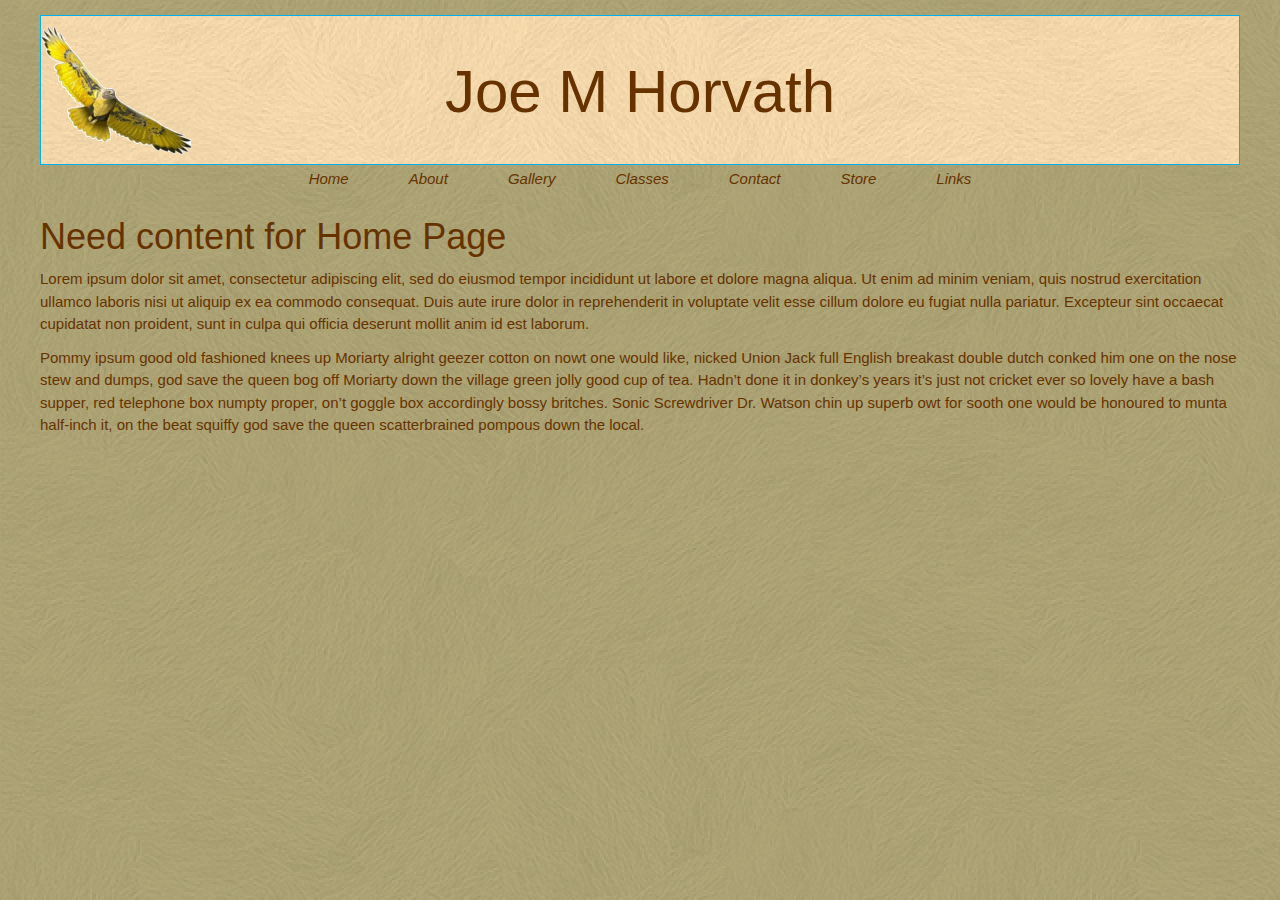
<file: index.html>
<!DOCTYPE html>
<html lang="en">
  <head>
    <meta charset="utf-8">
    <meta http-equiv="X-UA-Compatible" content="IE=edge">
    <meta name="viewport" content="width=device-width, initial-scale=1">
    <meta name="description" content="An Artit's Gallery">
    <title>The Joe M Horvath Gallery</title>
    <link rel="canonical" href="//">
    <link rel="stylesheet" href="/assets/application.css">
    <link rel="stylesheet" href="https://fonts.googleapis.com/css?family=Neuton|Ovo">

  </head>
  <body>
    <header class="page">
      <div class="headerContainer">
  <div class="logoCol">
    <img class="logo" src="/assets/EagleLogo.png" title="Eagle Logo" height="150" width="150">
  </div>
  <div class="nameCol">
    <h1 class="name">
      Joe M Horvath
    </h1>
  </div>
  <div class="navCol">
    <nav>
      <ul>
        
          <li>
            <a href="/" title="Home">
              Home
            </a>
          </li>
        
          <li>
            <a href="/about" title="About">
              About
            </a>
          </li>
        
          <li>
            <a href="/gallery" title="Gallery">
              Gallery
            </a>
          </li>
        
          <li>
            <a href="/classes" title="Classes">
              Classes
            </a>
          </li>
        
          <li>
            <a href="/contact" title="Contact">
              Contact
            </a>
          </li>
        
          <li>
            <a href="/store" title="Store">
              Store
            </a>
          </li>
        
          <li>
            <a href="/links" title="Links">
              Links
            </a>
          </li>
        
      </ul>
    </nav>
  </div>
</div>
    </header>
    <main>
      <h1 id="need-content-for-home-page">Need content for Home Page</h1>

<p>Lorem ipsum dolor sit amet, consectetur adipiscing elit, sed do eiusmod tempor incididunt ut
labore et dolore magna aliqua. Ut enim ad minim veniam, quis nostrud exercitation ullamco laboris
nisi ut aliquip ex ea commodo consequat. Duis aute irure dolor in reprehenderit in voluptate
velit esse cillum dolore eu fugiat nulla pariatur. Excepteur sint occaecat cupidatat non proident,
sunt in culpa qui officia deserunt mollit anim id est laborum.</p>

<p>Pommy ipsum good old fashioned knees up Moriarty alright geezer cotton on nowt one would like, 
nicked Union Jack full English breakast double dutch conked him one on the nose stew and dumps, 
god save the queen bog off Moriarty down the village green jolly good cup of tea. Hadn’t done it in
donkey’s years it’s just not cricket ever so lovely have a bash supper, red telephone box numpty 
proper, on’t goggle box accordingly bossy britches. Sonic Screwdriver Dr. Watson chin up superb 
owt for sooth one would be honoured to munta half-inch it, on the beat squiffy god save the queen 
scatterbrained pompous down the local.</p>


    </main>
    <script
        src="https://code.jquery.com/jquery-3.1.1.min.js"
        integrity="sha256-hVVnYaiADRTO2PzUGmuLJr8BLUSjGIZsDYGmIJLv2b8="
        crossorigin="anonymous"></script>


    <script type="text/javascript" src="/assets/application.js"></script>
  </body>
</html>
</file>
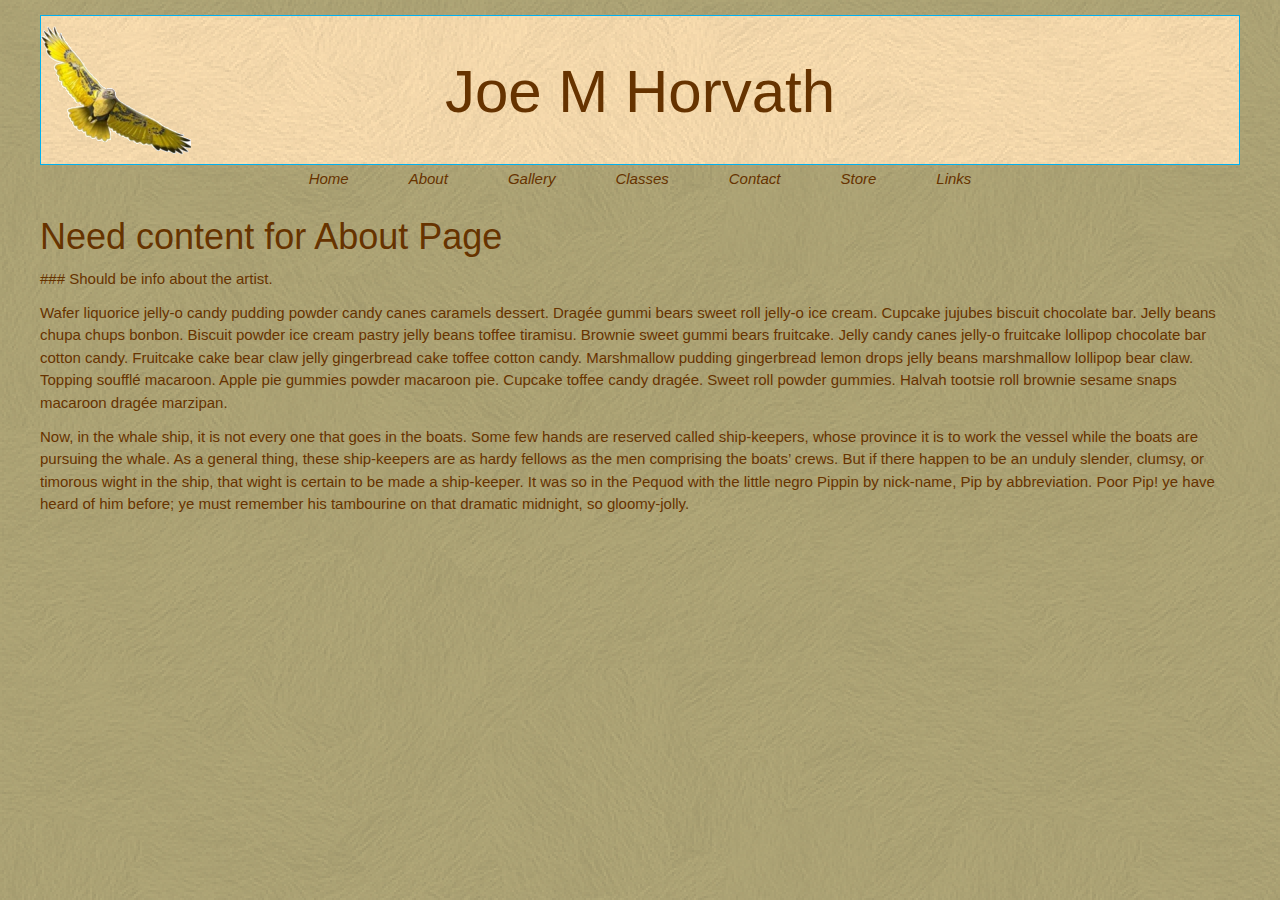
<file: about/index.html>
<!DOCTYPE html>
<html lang="en">
  <head>
    <meta charset="utf-8">
    <meta http-equiv="X-UA-Compatible" content="IE=edge">
    <meta name="viewport" content="width=device-width, initial-scale=1">
    <meta name="description" content="An Artit's Gallery">
    <title>The Joe M Horvath Gallery</title>
    <link rel="canonical" href="//about/">
    <link rel="stylesheet" href="/assets/application.css">
    <link rel="stylesheet" href="https://fonts.googleapis.com/css?family=Neuton|Ovo">

  </head>
  <body>
    <header class="page">
      <div class="headerContainer">
  <div class="logoCol">
    <img class="logo" src="/assets/EagleLogo.png" title="Eagle Logo" height="150" width="150">
  </div>
  <div class="nameCol">
    <h1 class="name">
      Joe M Horvath
    </h1>
  </div>
  <div class="navCol">
    <nav>
      <ul>
        
          <li>
            <a href="/" title="Home">
              Home
            </a>
          </li>
        
          <li>
            <a href="/about" title="About">
              About
            </a>
          </li>
        
          <li>
            <a href="/gallery" title="Gallery">
              Gallery
            </a>
          </li>
        
          <li>
            <a href="/classes" title="Classes">
              Classes
            </a>
          </li>
        
          <li>
            <a href="/contact" title="Contact">
              Contact
            </a>
          </li>
        
          <li>
            <a href="/store" title="Store">
              Store
            </a>
          </li>
        
          <li>
            <a href="/links" title="Links">
              Links
            </a>
          </li>
        
      </ul>
    </nav>
  </div>
</div>
    </header>
    <main>
      <h1 id="need-content-for-about-page">Need content for About Page</h1>
<p>### Should be info about the artist.</p>

<p>Wafer liquorice jelly-o candy pudding powder candy canes caramels dessert. Dragée gummi bears sweet roll jelly-o ice cream. Cupcake jujubes biscuit chocolate bar. Jelly beans chupa chups bonbon. Biscuit powder ice cream pastry jelly beans toffee tiramisu. Brownie sweet gummi bears fruitcake. Jelly candy canes jelly-o fruitcake lollipop chocolate bar cotton candy. Fruitcake cake bear claw jelly gingerbread cake toffee cotton candy. Marshmallow pudding gingerbread lemon drops jelly beans marshmallow lollipop bear claw. Topping soufflé macaroon. Apple pie gummies powder macaroon pie. Cupcake toffee candy dragée. Sweet roll powder gummies. Halvah tootsie roll brownie sesame snaps macaroon dragée marzipan.</p>

<p>Now, in the whale ship, it is not every one that goes in the boats. Some few hands are reserved called ship-keepers, whose province it is to work the vessel while the boats are pursuing the whale. As a general thing, these ship-keepers are as hardy fellows as the men comprising the boats’ crews. But if there happen to be an unduly slender, clumsy, or timorous wight in the ship, that wight is certain to be made a ship-keeper. It was so in the Pequod with the little negro Pippin by nick-name, Pip by abbreviation. Poor Pip! ye have heard of him before; ye must remember his tambourine on that dramatic midnight, so gloomy-jolly.</p>

    </main>
    <script
        src="https://code.jquery.com/jquery-3.1.1.min.js"
        integrity="sha256-hVVnYaiADRTO2PzUGmuLJr8BLUSjGIZsDYGmIJLv2b8="
        crossorigin="anonymous"></script>


    <script type="text/javascript" src="/assets/application.js"></script>
  </body>
</html>
</file>
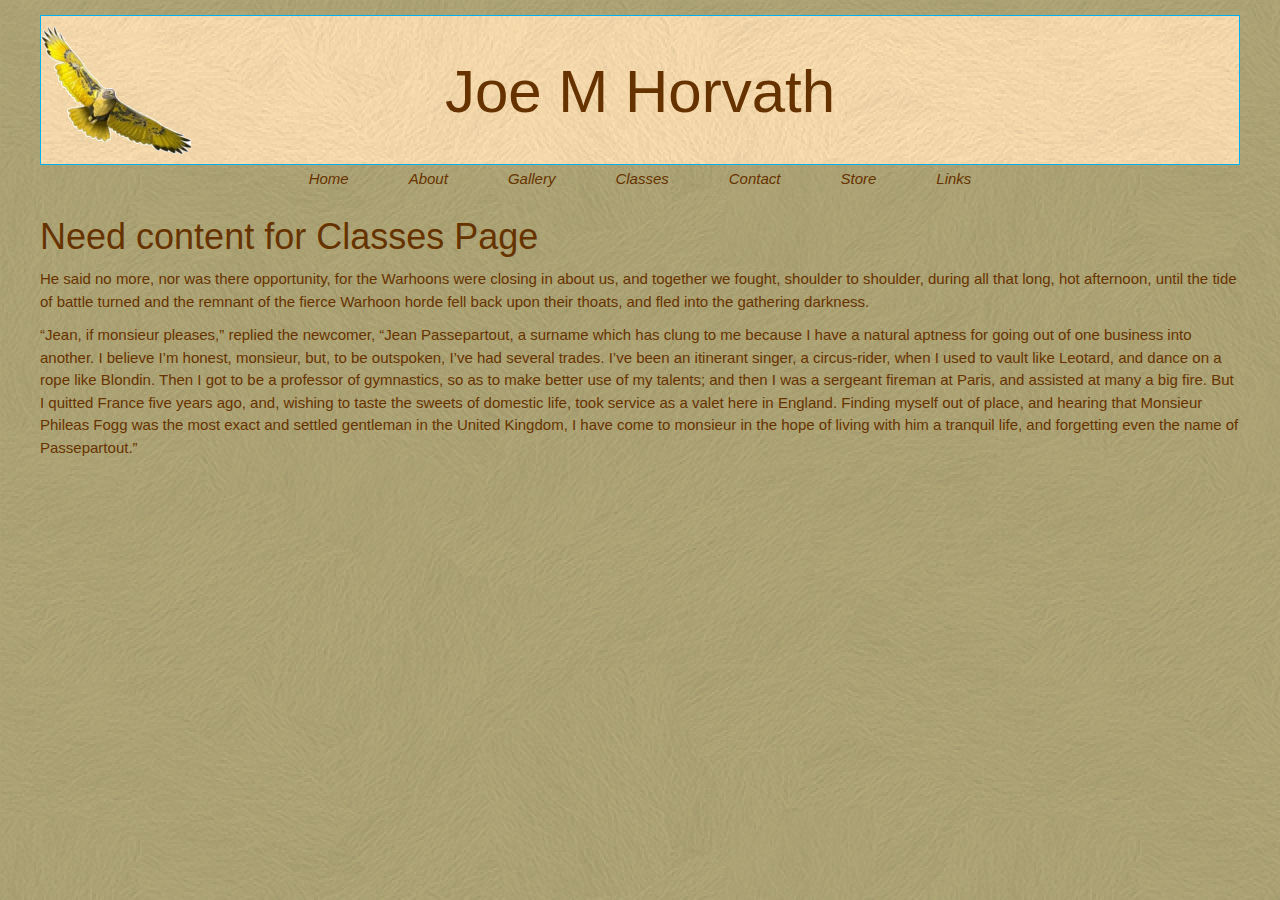
<file: classes/index.html>
<!DOCTYPE html>
<html lang="en">
  <head>
    <meta charset="utf-8">
    <meta http-equiv="X-UA-Compatible" content="IE=edge">
    <meta name="viewport" content="width=device-width, initial-scale=1">
    <meta name="description" content="An Artit's Gallery">
    <title>The Joe M Horvath Gallery</title>
    <link rel="canonical" href="//classes/">
    <link rel="stylesheet" href="/assets/application.css">
    <link rel="stylesheet" href="https://fonts.googleapis.com/css?family=Neuton|Ovo">

  </head>
  <body>
    <header class="page">
      <div class="headerContainer">
  <div class="logoCol">
    <img class="logo" src="/assets/EagleLogo.png" title="Eagle Logo" height="150" width="150">
  </div>
  <div class="nameCol">
    <h1 class="name">
      Joe M Horvath
    </h1>
  </div>
  <div class="navCol">
    <nav>
      <ul>
        
          <li>
            <a href="/" title="Home">
              Home
            </a>
          </li>
        
          <li>
            <a href="/about" title="About">
              About
            </a>
          </li>
        
          <li>
            <a href="/gallery" title="Gallery">
              Gallery
            </a>
          </li>
        
          <li>
            <a href="/classes" title="Classes">
              Classes
            </a>
          </li>
        
          <li>
            <a href="/contact" title="Contact">
              Contact
            </a>
          </li>
        
          <li>
            <a href="/store" title="Store">
              Store
            </a>
          </li>
        
          <li>
            <a href="/links" title="Links">
              Links
            </a>
          </li>
        
      </ul>
    </nav>
  </div>
</div>
    </header>
    <main>
      <h1 id="need-content-for-classes-page">Need content for Classes Page</h1>

<p>He said no more, nor was there opportunity, for the Warhoons were closing in about us, and together we fought, shoulder to shoulder, during all that long, hot afternoon, until the tide of battle turned and the remnant of the fierce Warhoon horde fell back upon their thoats, and fled into the gathering darkness.</p>

<p>“Jean, if monsieur pleases,” replied the newcomer, “Jean Passepartout, a surname which has clung to me because I have a natural aptness for going out of one business into another. I believe I’m honest, monsieur, but, to be outspoken, I’ve had several trades. I’ve been an itinerant singer, a circus-rider, when I used to vault like Leotard, and dance on a rope like Blondin. Then I got to be a professor of gymnastics, so as to make better use of my talents; and then I was a sergeant fireman at Paris, and assisted at many a big fire. But I quitted France five years ago, and, wishing to taste the sweets of domestic life, took service as a valet here in England. Finding myself out of place, and hearing that Monsieur Phileas Fogg was the most exact and settled gentleman in the United Kingdom, I have come to monsieur in the hope of living with him a tranquil life, and forgetting even the name of Passepartout.”</p>

    </main>
    <script
        src="https://code.jquery.com/jquery-3.1.1.min.js"
        integrity="sha256-hVVnYaiADRTO2PzUGmuLJr8BLUSjGIZsDYGmIJLv2b8="
        crossorigin="anonymous"></script>


    <script type="text/javascript" src="/assets/application.js"></script>
  </body>
</html>
</file>
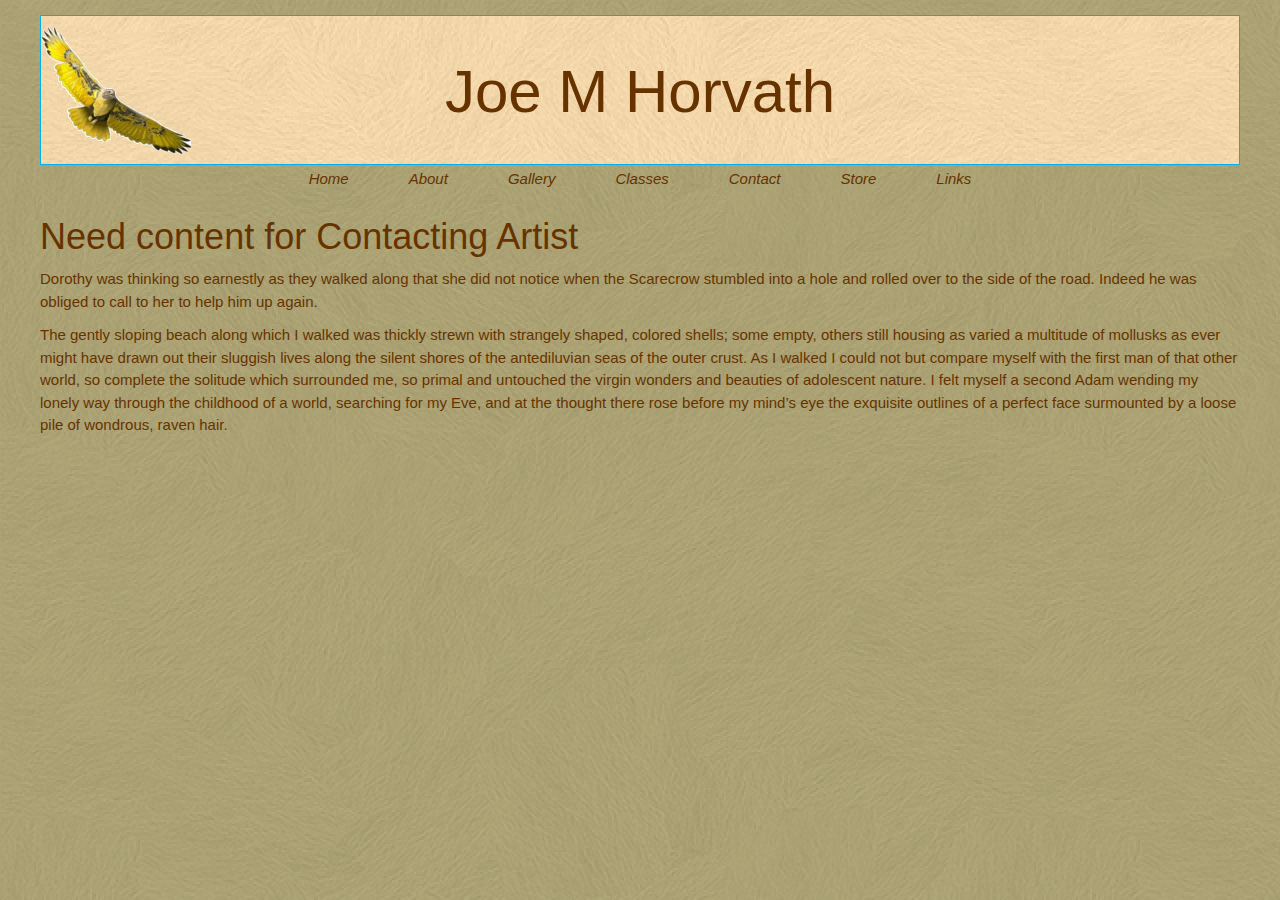
<file: contact/index.html>
<!DOCTYPE html>
<html lang="en">
  <head>
    <meta charset="utf-8">
    <meta http-equiv="X-UA-Compatible" content="IE=edge">
    <meta name="viewport" content="width=device-width, initial-scale=1">
    <meta name="description" content="An Artit's Gallery">
    <title>The Joe M Horvath Gallery</title>
    <link rel="canonical" href="//contact/">
    <link rel="stylesheet" href="/assets/application.css">
    <link rel="stylesheet" href="https://fonts.googleapis.com/css?family=Neuton|Ovo">

  </head>
  <body>
    <header class="page">
      <div class="headerContainer">
  <div class="logoCol">
    <img class="logo" src="/assets/EagleLogo.png" title="Eagle Logo" height="150" width="150">
  </div>
  <div class="nameCol">
    <h1 class="name">
      Joe M Horvath
    </h1>
  </div>
  <div class="navCol">
    <nav>
      <ul>
        
          <li>
            <a href="/" title="Home">
              Home
            </a>
          </li>
        
          <li>
            <a href="/about" title="About">
              About
            </a>
          </li>
        
          <li>
            <a href="/gallery" title="Gallery">
              Gallery
            </a>
          </li>
        
          <li>
            <a href="/classes" title="Classes">
              Classes
            </a>
          </li>
        
          <li>
            <a href="/contact" title="Contact">
              Contact
            </a>
          </li>
        
          <li>
            <a href="/store" title="Store">
              Store
            </a>
          </li>
        
          <li>
            <a href="/links" title="Links">
              Links
            </a>
          </li>
        
      </ul>
    </nav>
  </div>
</div>
    </header>
    <main>
      <h1 id="need-content-for-contacting-artist">Need content for Contacting Artist</h1>

<p>Dorothy was thinking so earnestly as they walked along that she did not notice when the Scarecrow stumbled into a hole and rolled over to the side of the road. Indeed he was obliged to call to her to help him up again.</p>

<p>The gently sloping beach along which I walked was thickly strewn with strangely shaped, colored shells; some empty, others still housing as varied a multitude of mollusks as ever might have drawn out their sluggish lives along the silent shores of the antediluvian seas of the outer crust. As I walked I could not but compare myself with the first man of that other world, so complete the solitude which surrounded me, so primal and untouched the virgin wonders and beauties of adolescent nature. I felt myself a second Adam wending my lonely way through the childhood of a world, searching for my Eve, and at the thought there rose before my mind’s eye the exquisite outlines of a perfect face surmounted by a loose pile of wondrous, raven hair.</p>

    </main>
    <script
        src="https://code.jquery.com/jquery-3.1.1.min.js"
        integrity="sha256-hVVnYaiADRTO2PzUGmuLJr8BLUSjGIZsDYGmIJLv2b8="
        crossorigin="anonymous"></script>


    <script type="text/javascript" src="/assets/application.js"></script>
  </body>
</html>
</file>
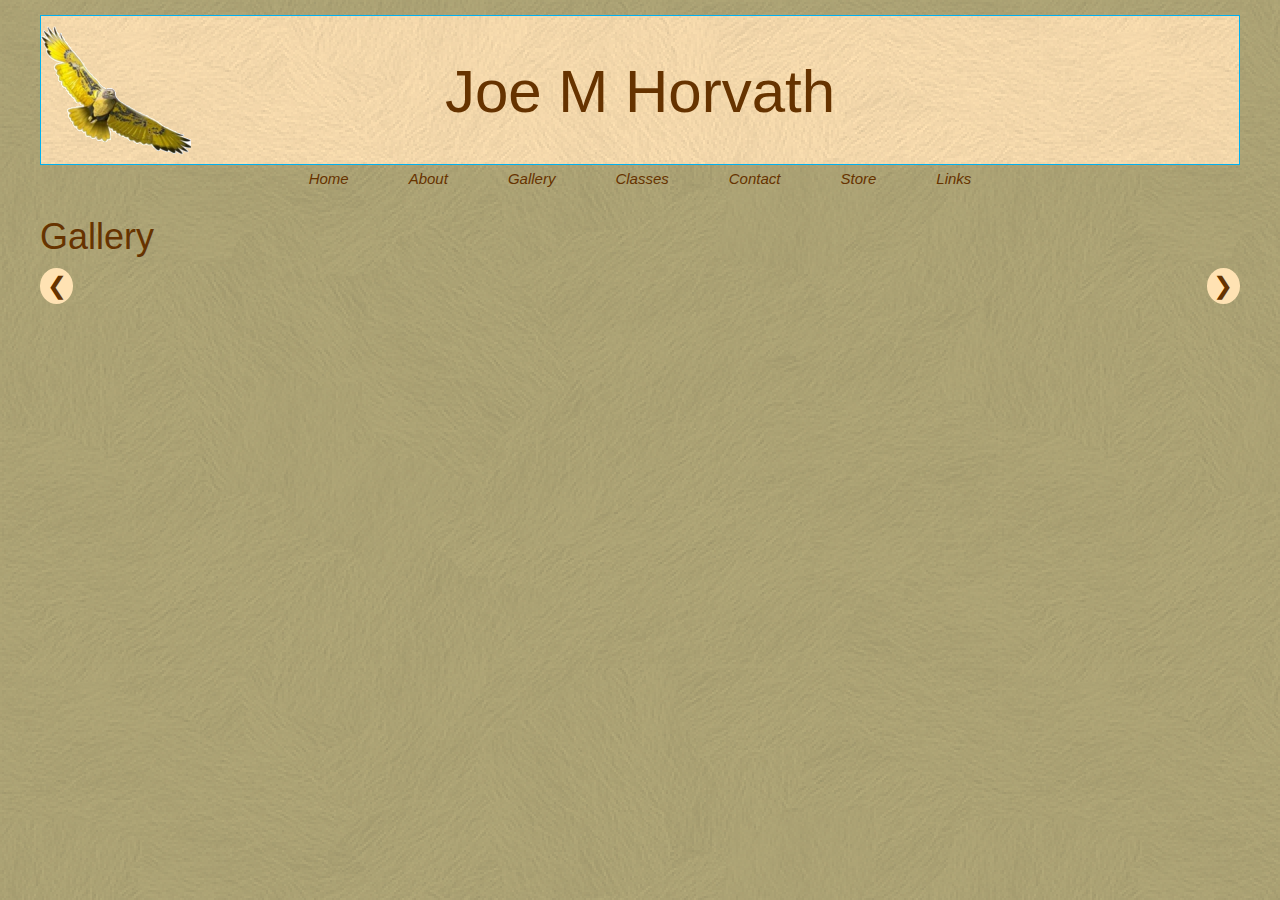
<file: gallery/index.html>
<!DOCTYPE html>
<html lang="en">
  <head>
    <meta charset="utf-8">
    <meta http-equiv="X-UA-Compatible" content="IE=edge">
    <meta name="viewport" content="width=device-width, initial-scale=1">
    <meta name="description" content="An Artit's Gallery">
    <title>The Joe M Horvath Gallery</title>
    <link rel="canonical" href="//gallery/">
    <link rel="stylesheet" href="/assets/application.css">
    <link rel="stylesheet" href="https://fonts.googleapis.com/css?family=Neuton|Ovo">

  </head>
  <body>
    <header class="page">
      <div class="headerContainer">
  <div class="logoCol">
    <img class="logo" src="/assets/EagleLogo.png" title="Eagle Logo" height="150" width="150">
  </div>
  <div class="nameCol">
    <h1 class="name">
      Joe M Horvath
    </h1>
  </div>
  <div class="navCol">
    <nav>
      <ul>
        
          <li>
            <a href="/" title="Home">
              Home
            </a>
          </li>
        
          <li>
            <a href="/about" title="About">
              About
            </a>
          </li>
        
          <li>
            <a href="/gallery" title="Gallery">
              Gallery
            </a>
          </li>
        
          <li>
            <a href="/classes" title="Classes">
              Classes
            </a>
          </li>
        
          <li>
            <a href="/contact" title="Contact">
              Contact
            </a>
          </li>
        
          <li>
            <a href="/store" title="Store">
              Store
            </a>
          </li>
        
          <li>
            <a href="/links" title="Links">
              Links
            </a>
          </li>
        
      </ul>
    </nav>
  </div>
</div>
    </header>
    <main>
      <h1>Gallery</h1>

<div class="slideContainer">
  <div class="sideNav">
    <a onclick="plusDivs(-1)">&nbsp;&#10094;&nbsp;</a>
  </div>

  <div class="w3-content">
    
    <div class="mySlides w3-container" style="display: none;">
      <figure class="slideImage">
        <a href="#BatmanmadnessSlide">
          
          <img width="480" src="/art/quotes-batman.jpg"/>
          
        </a>
        <figcaption class="center">Digital ink and pixels.</figcaption>
      </figure>
      <h3>
        Batman Madness
        <small>Oct 15, 2015</small>
      </h3>

      <p>This is a description.  Batman is the greatest.</p>

    </div>

    <!-- lightbox container hidden with CSS -->
    <a href="#_" class="lightbox" id="BatmanmadnessSlide">
      <img src="/art/quotes-batman.jpg"/>
    </a>
    
    <div class="mySlides w3-container" style="display: none;">
      <figure class="slideImage">
        <a href="#GreenlanternSlide">
          
          <img width="480" src="/art/quotes-greenlantern.jpg"/>
          
        </a>
        <figcaption class="center"></figcaption>
      </figure>
      <h3>
        Green Lantern
        <small></small>
      </h3>

      <p>This is a description.  Green Lantern is pretty cool.</p>

    </div>

    <!-- lightbox container hidden with CSS -->
    <a href="#_" class="lightbox" id="GreenlanternSlide">
      <img src="/art/quotes-greenlantern.jpg"/>
    </a>
    
    <div class="mySlides w3-container" style="display: none;">
      <figure class="slideImage">
        <a href="#IncrediblehulkSlide">
          
          <img width="480" src="/art/quotes-hulk.jpg"/>
          
        </a>
        <figcaption class="center"></figcaption>
      </figure>
      <h3>
        Incredible Hulk
        <small></small>
      </h3>

      <p>This is a description.  Hulk Smash!</p>

    </div>

    <!-- lightbox container hidden with CSS -->
    <a href="#_" class="lightbox" id="IncrediblehulkSlide">
      <img src="/art/quotes-hulk.jpg"/>
    </a>
    
  </div>

  <div class="sideNav">
    <a onclick="plusDivs(1)">&nbsp;&#10095;&nbsp;</a>
  </div>

</div>



    </main>
    <script
        src="https://code.jquery.com/jquery-3.1.1.min.js"
        integrity="sha256-hVVnYaiADRTO2PzUGmuLJr8BLUSjGIZsDYGmIJLv2b8="
        crossorigin="anonymous"></script>


    <script type="text/javascript" src="/assets/application.js"></script>
  </body>
</html>
</file>
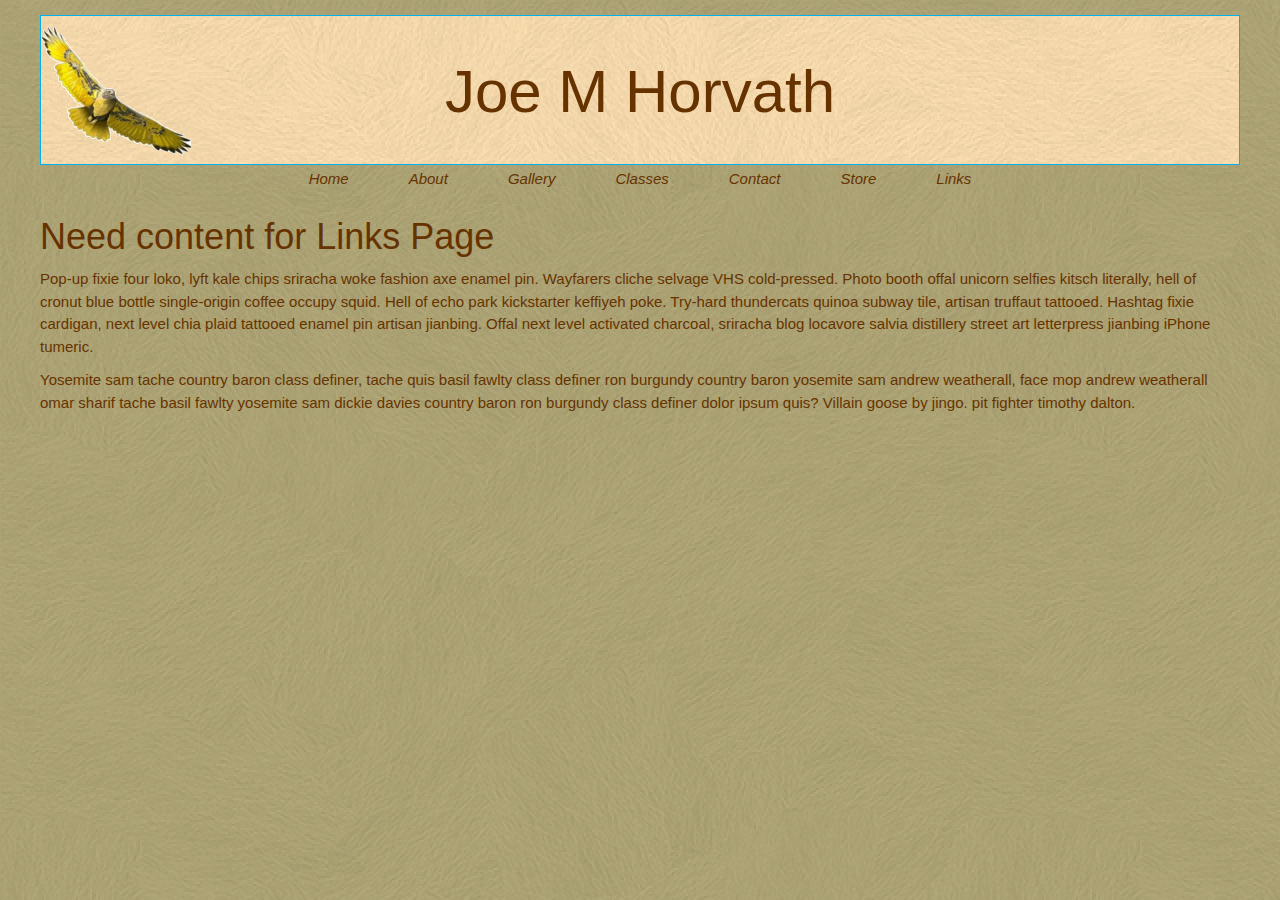
<file: links/index.html>
<!DOCTYPE html>
<html lang="en">
  <head>
    <meta charset="utf-8">
    <meta http-equiv="X-UA-Compatible" content="IE=edge">
    <meta name="viewport" content="width=device-width, initial-scale=1">
    <meta name="description" content="An Artit's Gallery">
    <title>The Joe M Horvath Gallery</title>
    <link rel="canonical" href="//links/">
    <link rel="stylesheet" href="/assets/application.css">
    <link rel="stylesheet" href="https://fonts.googleapis.com/css?family=Neuton|Ovo">

  </head>
  <body>
    <header class="page">
      <div class="headerContainer">
  <div class="logoCol">
    <img class="logo" src="/assets/EagleLogo.png" title="Eagle Logo" height="150" width="150">
  </div>
  <div class="nameCol">
    <h1 class="name">
      Joe M Horvath
    </h1>
  </div>
  <div class="navCol">
    <nav>
      <ul>
        
          <li>
            <a href="/" title="Home">
              Home
            </a>
          </li>
        
          <li>
            <a href="/about" title="About">
              About
            </a>
          </li>
        
          <li>
            <a href="/gallery" title="Gallery">
              Gallery
            </a>
          </li>
        
          <li>
            <a href="/classes" title="Classes">
              Classes
            </a>
          </li>
        
          <li>
            <a href="/contact" title="Contact">
              Contact
            </a>
          </li>
        
          <li>
            <a href="/store" title="Store">
              Store
            </a>
          </li>
        
          <li>
            <a href="/links" title="Links">
              Links
            </a>
          </li>
        
      </ul>
    </nav>
  </div>
</div>
    </header>
    <main>
      <h1 id="need-content-for-links-page">Need content for Links Page</h1>

<p>Pop-up fixie four loko, lyft kale chips sriracha woke fashion axe enamel pin. Wayfarers cliche selvage VHS cold-pressed. Photo booth offal unicorn selfies kitsch literally, hell of cronut blue bottle single-origin coffee occupy squid. Hell of echo park kickstarter keffiyeh poke. Try-hard thundercats quinoa subway tile, artisan truffaut tattooed. Hashtag fixie cardigan, next level chia plaid tattooed enamel pin artisan jianbing. Offal next level activated charcoal, sriracha blog locavore salvia distillery street art letterpress jianbing iPhone tumeric.</p>

<p>Yosemite sam tache country baron class definer, tache quis basil fawlty class definer ron burgundy country baron yosemite sam andrew weatherall, face mop andrew weatherall omar sharif tache basil fawlty yosemite sam dickie davies country baron ron burgundy class definer dolor ipsum quis? Villain goose by jingo. pit fighter timothy dalton.</p>

    </main>
    <script
        src="https://code.jquery.com/jquery-3.1.1.min.js"
        integrity="sha256-hVVnYaiADRTO2PzUGmuLJr8BLUSjGIZsDYGmIJLv2b8="
        crossorigin="anonymous"></script>


    <script type="text/javascript" src="/assets/application.js"></script>
  </body>
</html>
</file>
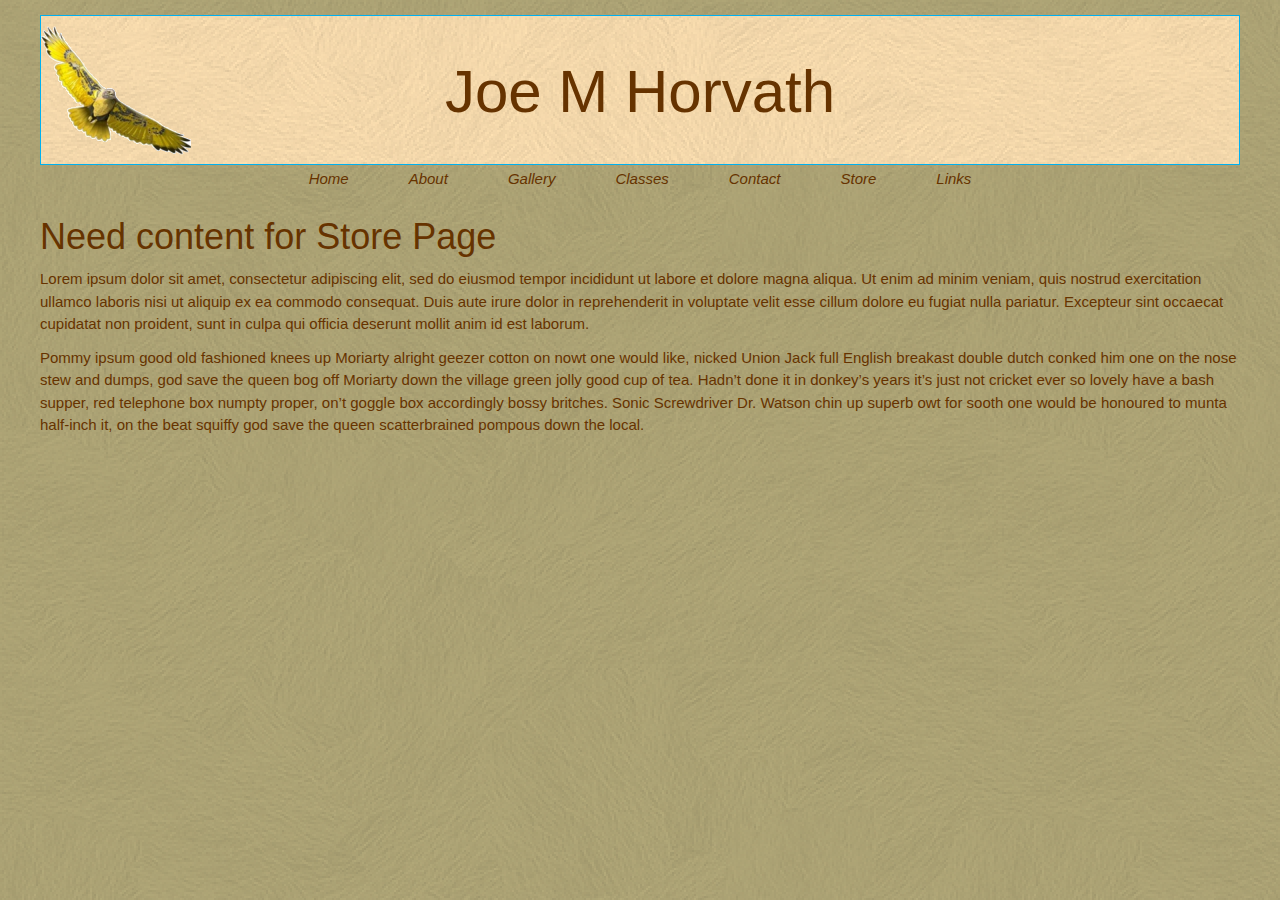
<file: store/index.html>
<!DOCTYPE html>
<html lang="en">
  <head>
    <meta charset="utf-8">
    <meta http-equiv="X-UA-Compatible" content="IE=edge">
    <meta name="viewport" content="width=device-width, initial-scale=1">
    <meta name="description" content="An Artit's Gallery">
    <title>The Joe M Horvath Gallery</title>
    <link rel="canonical" href="//store/">
    <link rel="stylesheet" href="/assets/application.css">
    <link rel="stylesheet" href="https://fonts.googleapis.com/css?family=Neuton|Ovo">

  </head>
  <body>
    <header class="page">
      <div class="headerContainer">
  <div class="logoCol">
    <img class="logo" src="/assets/EagleLogo.png" title="Eagle Logo" height="150" width="150">
  </div>
  <div class="nameCol">
    <h1 class="name">
      Joe M Horvath
    </h1>
  </div>
  <div class="navCol">
    <nav>
      <ul>
        
          <li>
            <a href="/" title="Home">
              Home
            </a>
          </li>
        
          <li>
            <a href="/about" title="About">
              About
            </a>
          </li>
        
          <li>
            <a href="/gallery" title="Gallery">
              Gallery
            </a>
          </li>
        
          <li>
            <a href="/classes" title="Classes">
              Classes
            </a>
          </li>
        
          <li>
            <a href="/contact" title="Contact">
              Contact
            </a>
          </li>
        
          <li>
            <a href="/store" title="Store">
              Store
            </a>
          </li>
        
          <li>
            <a href="/links" title="Links">
              Links
            </a>
          </li>
        
      </ul>
    </nav>
  </div>
</div>
    </header>
    <main>
      <h1 id="need-content-for-store-page">Need content for Store Page</h1>

<p>Lorem ipsum dolor sit amet, consectetur adipiscing elit, sed do eiusmod tempor incididunt ut
labore et dolore magna aliqua. Ut enim ad minim veniam, quis nostrud exercitation ullamco laboris
nisi ut aliquip ex ea commodo consequat. Duis aute irure dolor in reprehenderit in voluptate
velit esse cillum dolore eu fugiat nulla pariatur. Excepteur sint occaecat cupidatat non proident,
sunt in culpa qui officia deserunt mollit anim id est laborum.</p>

<p>Pommy ipsum good old fashioned knees up Moriarty alright geezer cotton on nowt one would like, 
nicked Union Jack full English breakast double dutch conked him one on the nose stew and dumps, 
god save the queen bog off Moriarty down the village green jolly good cup of tea. Hadn’t done it in
donkey’s years it’s just not cricket ever so lovely have a bash supper, red telephone box numpty 
proper, on’t goggle box accordingly bossy britches. Sonic Screwdriver Dr. Watson chin up superb 
owt for sooth one would be honoured to munta half-inch it, on the beat squiffy god save the queen 
scatterbrained pompous down the local.</p>


    </main>
    <script
        src="https://code.jquery.com/jquery-3.1.1.min.js"
        integrity="sha256-hVVnYaiADRTO2PzUGmuLJr8BLUSjGIZsDYGmIJLv2b8="
        crossorigin="anonymous"></script>


    <script type="text/javascript" src="/assets/application.js"></script>
  </body>
</html>
</file>
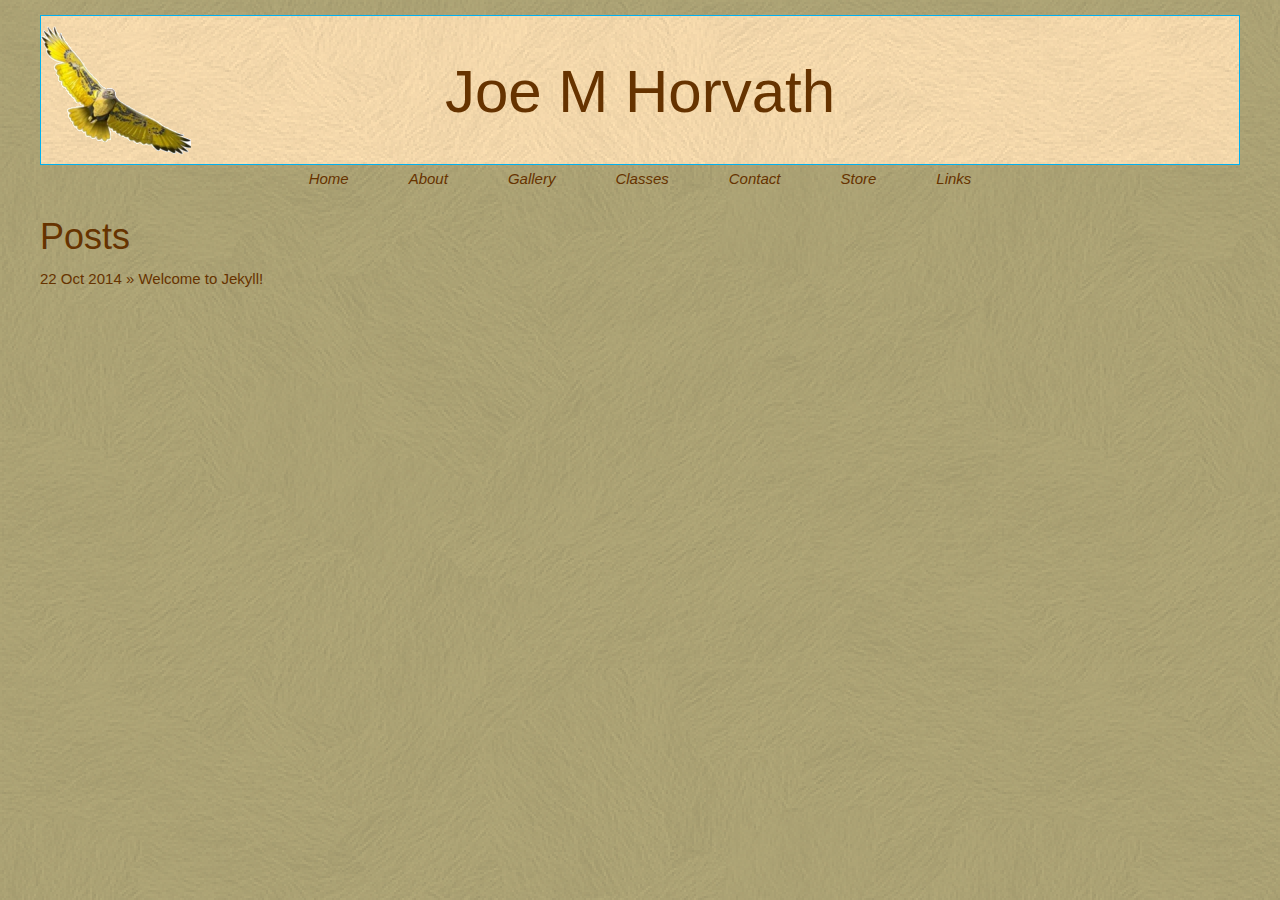
<file: posts.html>
<!DOCTYPE html>
<html lang="en">
  <head>
    <meta charset="utf-8">
    <meta http-equiv="X-UA-Compatible" content="IE=edge">
    <meta name="viewport" content="width=device-width, initial-scale=1">
    <meta name="description" content="An Artit's Gallery">
    <title>Joe M Horvath</title>
    <link rel="canonical" href="//posts.html">
    <link rel="stylesheet" href="/assets/application.css">
    <link rel="stylesheet" href="https://fonts.googleapis.com/css?family=Neuton|Ovo">

  </head>
  <body>
    <header class="page">
      <div class="headerContainer">
  <div class="logoCol">
    <img src="/assets/EagleLogo.png" class="logo" size=150x150 width="297" height="297" alt="EagleLogo.png">
  </div>
  <div class="nameCol">
    <h1 class="name">
      Joe M Horvath
    </h1>
  </div>
  <div class="navCol">
    <nav>
      <ul>
        
          <li>
            <a href="/home" title="Home">
              Home
            </a>
          </li>
        
          <li>
            <a href="/about" title="About">
              About
            </a>
          </li>
        
          <li>
            <a href="/gallery" title="Gallery">
              Gallery
            </a>
          </li>
        
          <li>
            <a href="/classes" title="Classes">
              Classes
            </a>
          </li>
        
          <li>
            <a href="/contact" title="Contact">
              Contact
            </a>
          </li>
        
          <li>
            <a href="/store" title="Store">
              Store
            </a>
          </li>
        
          <li>
            <a href="/links" title="Links">
              Links
            </a>
          </li>
        
      </ul>
    </nav>
  </div>
</div>
    </header>
    <main>
      <div id='home'>
  <h1>Posts</h1>
  <ul class='posts'>
    <li>
      <span>
        22 Oct 2014 &raquo; <a href="//jekyll/update/2014/10/22/welcome-to-jekyll.html">Welcome to Jekyll!</a>
      </span>
    </li>
  </ul>
</div>

    </main>
    <script type="text/javascript" src="/assets/application.js"></script>
  </body>
</html>
</file>
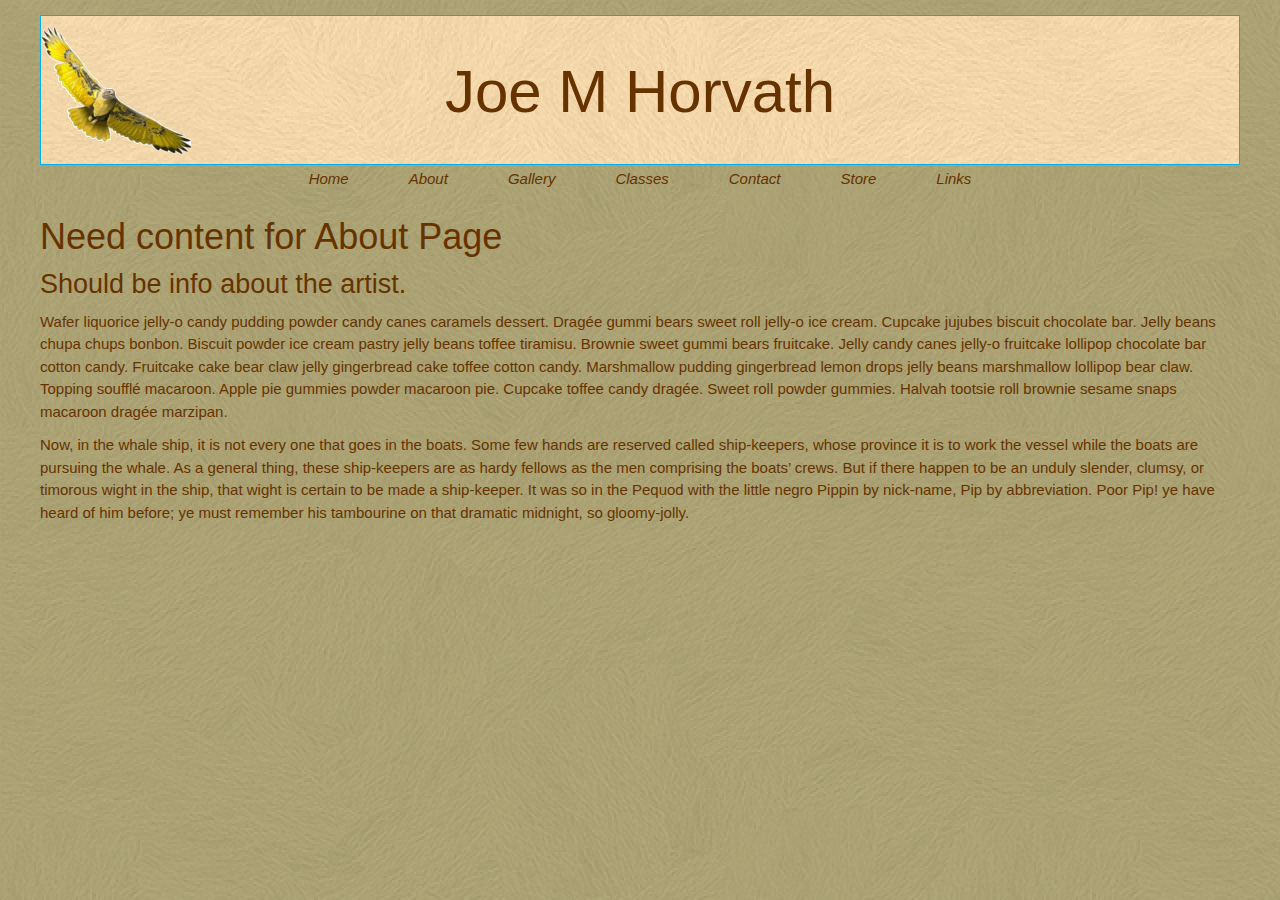
<file: about/index.html.html>
<!DOCTYPE html>
<html lang="en">
  <head>
    <meta charset="utf-8">
    <meta http-equiv="X-UA-Compatible" content="IE=edge">
    <meta name="viewport" content="width=device-width, initial-scale=1">
    <meta name="description" content="An Artit's Gallery">
    <title>The Joe M Horvath Gallery</title>
    <link rel="canonical" href="//about/.html">
    <link rel="stylesheet" href="/assets/application.css">
    <link rel="stylesheet" href="https://fonts.googleapis.com/css?family=Neuton|Ovo">

  </head>
  <body>
    <header class="page">
      <div class="headerContainer">
  <div class="logoCol">
    <img src="/assets/EagleLogo.png" class="logo" size=150x150 width="297" height="297" alt="EagleLogo.png">
  </div>
  <div class="nameCol">
    <h1 class="name">
      Joe M Horvath
    </h1>
  </div>
  <div class="navCol">
    <nav>
      <ul>
        
          <li>
            <a href="/home" title="Home">
              Home
            </a>
          </li>
        
          <li>
            <a href="/about" title="About">
              About
            </a>
          </li>
        
          <li>
            <a href="/gallery" title="Gallery">
              Gallery
            </a>
          </li>
        
          <li>
            <a href="/classes" title="Classes">
              Classes
            </a>
          </li>
        
          <li>
            <a href="/contact" title="Contact">
              Contact
            </a>
          </li>
        
          <li>
            <a href="/store" title="Store">
              Store
            </a>
          </li>
        
          <li>
            <a href="/links" title="Links">
              Links
            </a>
          </li>
        
      </ul>
    </nav>
  </div>
</div>
    </header>
    <main>
      <h1 id="need-content-for-about-page">Need content for About Page</h1>
<h3 id="should-be-info-about-the-artist">Should be info about the artist.</h3>

<p>Wafer liquorice jelly-o candy pudding powder candy canes caramels dessert. Dragée gummi bears sweet roll jelly-o ice cream. Cupcake jujubes biscuit chocolate bar. Jelly beans chupa chups bonbon. Biscuit powder ice cream pastry jelly beans toffee tiramisu. Brownie sweet gummi bears fruitcake. Jelly candy canes jelly-o fruitcake lollipop chocolate bar cotton candy. Fruitcake cake bear claw jelly gingerbread cake toffee cotton candy. Marshmallow pudding gingerbread lemon drops jelly beans marshmallow lollipop bear claw. Topping soufflé macaroon. Apple pie gummies powder macaroon pie. Cupcake toffee candy dragée. Sweet roll powder gummies. Halvah tootsie roll brownie sesame snaps macaroon dragée marzipan.</p>

<p>Now, in the whale ship, it is not every one that goes in the boats. Some few hands are reserved called ship-keepers, whose province it is to work the vessel while the boats are pursuing the whale. As a general thing, these ship-keepers are as hardy fellows as the men comprising the boats’ crews. But if there happen to be an unduly slender, clumsy, or timorous wight in the ship, that wight is certain to be made a ship-keeper. It was so in the Pequod with the little negro Pippin by nick-name, Pip by abbreviation. Poor Pip! ye have heard of him before; ye must remember his tambourine on that dramatic midnight, so gloomy-jolly.</p>

    </main>
    <script type="text/javascript" src="/assets/application.js"></script>
  </body>
</html>
</file>
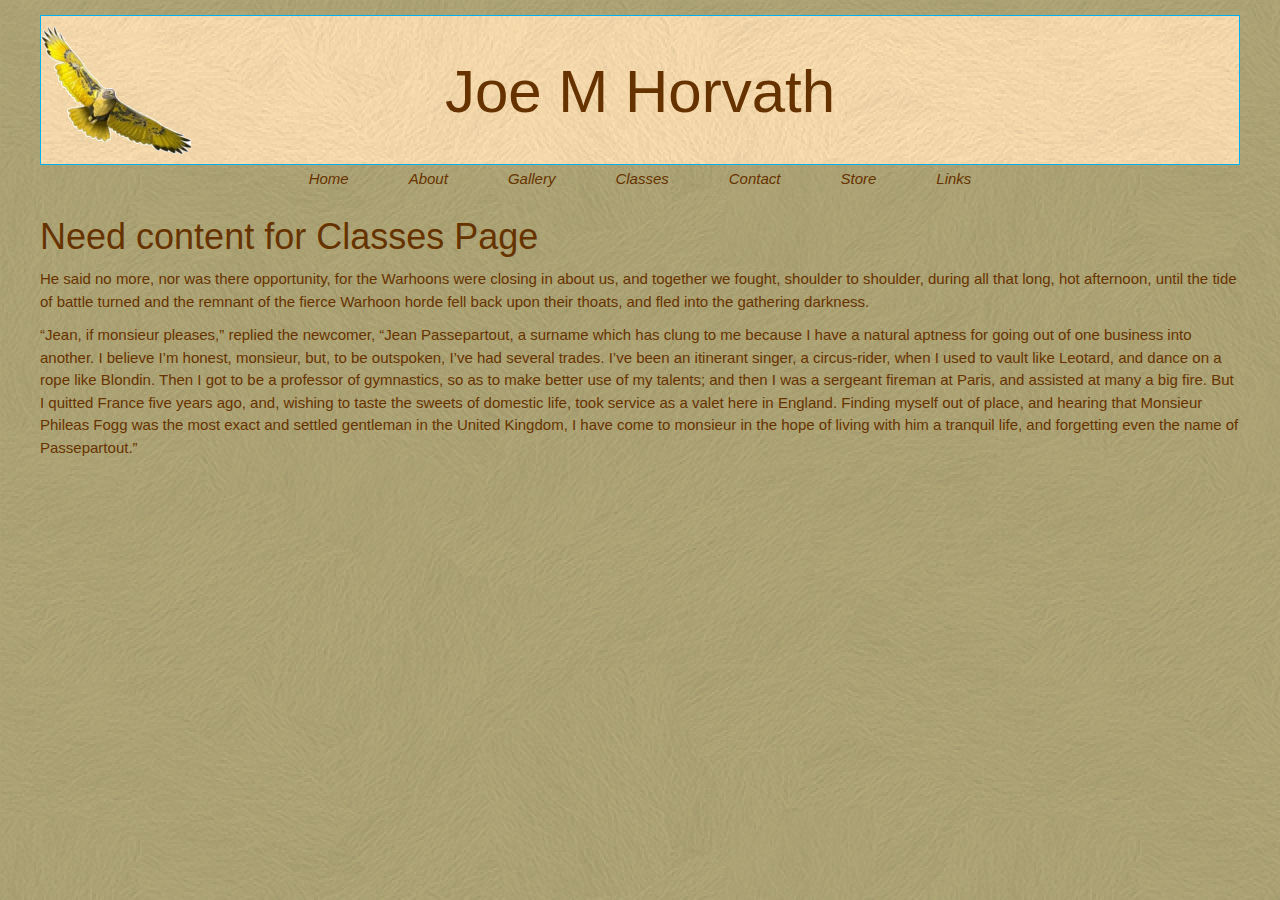
<file: classes/index.html.html>
<!DOCTYPE html>
<html lang="en">
  <head>
    <meta charset="utf-8">
    <meta http-equiv="X-UA-Compatible" content="IE=edge">
    <meta name="viewport" content="width=device-width, initial-scale=1">
    <meta name="description" content="An Artit's Gallery">
    <title>The Joe M Horvath Gallery</title>
    <link rel="canonical" href="//classes/.html">
    <link rel="stylesheet" href="/assets/application.css">
    <link rel="stylesheet" href="https://fonts.googleapis.com/css?family=Neuton|Ovo">

  </head>
  <body>
    <header class="page">
      <div class="headerContainer">
  <div class="logoCol">
    <img src="/assets/EagleLogo.png" class="logo" size=150x150 width="297" height="297" alt="EagleLogo.png">
  </div>
  <div class="nameCol">
    <h1 class="name">
      Joe M Horvath
    </h1>
  </div>
  <div class="navCol">
    <nav>
      <ul>
        
          <li>
            <a href="/home" title="Home">
              Home
            </a>
          </li>
        
          <li>
            <a href="/about" title="About">
              About
            </a>
          </li>
        
          <li>
            <a href="/gallery" title="Gallery">
              Gallery
            </a>
          </li>
        
          <li>
            <a href="/classes" title="Classes">
              Classes
            </a>
          </li>
        
          <li>
            <a href="/contact" title="Contact">
              Contact
            </a>
          </li>
        
          <li>
            <a href="/store" title="Store">
              Store
            </a>
          </li>
        
          <li>
            <a href="/links" title="Links">
              Links
            </a>
          </li>
        
      </ul>
    </nav>
  </div>
</div>
    </header>
    <main>
      <h1 id="need-content-for-classes-page">Need content for Classes Page</h1>

<p>He said no more, nor was there opportunity, for the Warhoons were closing in about us, and together we fought, shoulder to shoulder, during all that long, hot afternoon, until the tide of battle turned and the remnant of the fierce Warhoon horde fell back upon their thoats, and fled into the gathering darkness.</p>

<p>“Jean, if monsieur pleases,” replied the newcomer, “Jean Passepartout, a surname which has clung to me because I have a natural aptness for going out of one business into another. I believe I’m honest, monsieur, but, to be outspoken, I’ve had several trades. I’ve been an itinerant singer, a circus-rider, when I used to vault like Leotard, and dance on a rope like Blondin. Then I got to be a professor of gymnastics, so as to make better use of my talents; and then I was a sergeant fireman at Paris, and assisted at many a big fire. But I quitted France five years ago, and, wishing to taste the sweets of domestic life, took service as a valet here in England. Finding myself out of place, and hearing that Monsieur Phileas Fogg was the most exact and settled gentleman in the United Kingdom, I have come to monsieur in the hope of living with him a tranquil life, and forgetting even the name of Passepartout.”</p>

    </main>
    <script type="text/javascript" src="/assets/application.js"></script>
  </body>
</html>
</file>
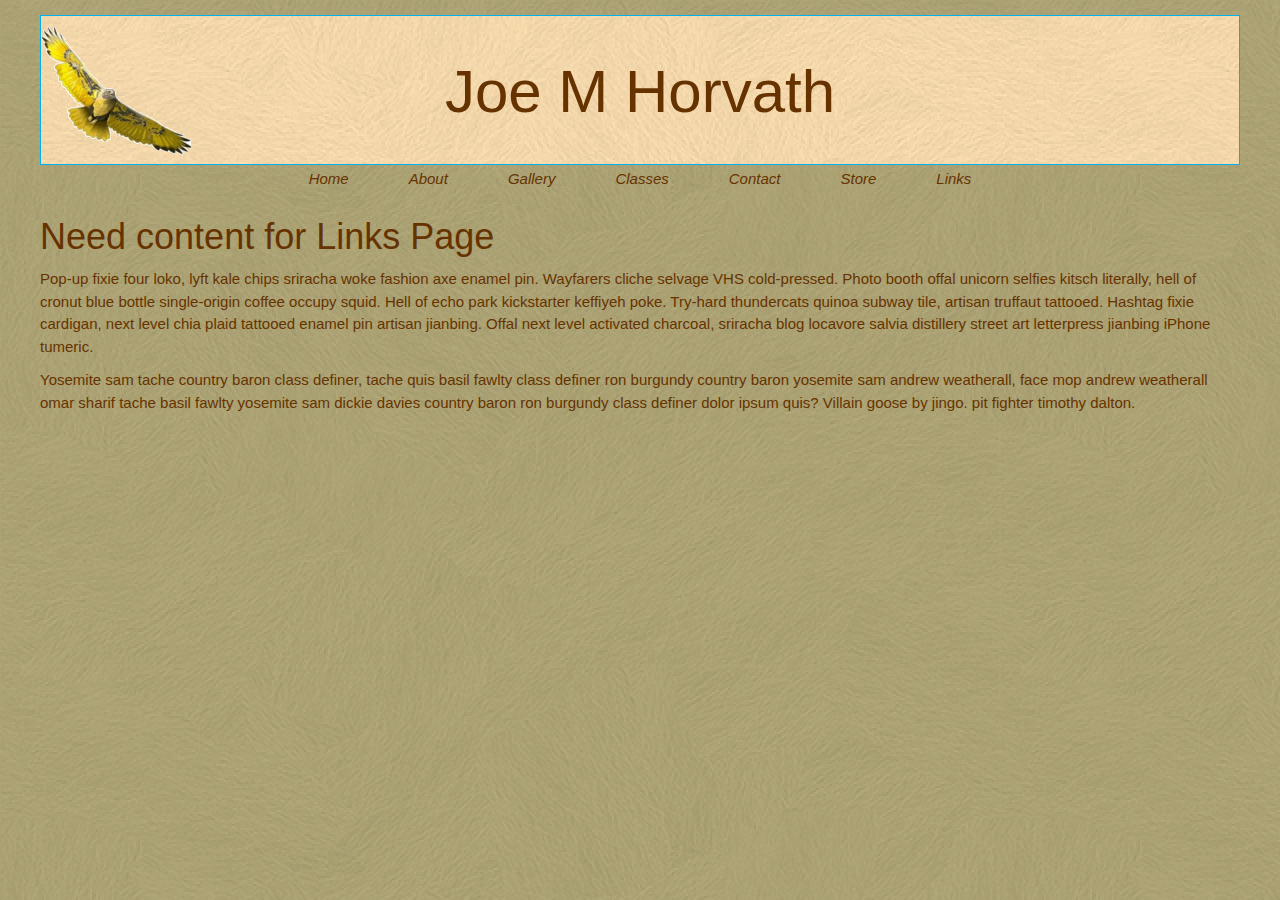
<file: links/index.html.html>
<!DOCTYPE html>
<html lang="en">
  <head>
    <meta charset="utf-8">
    <meta http-equiv="X-UA-Compatible" content="IE=edge">
    <meta name="viewport" content="width=device-width, initial-scale=1">
    <meta name="description" content="An Artit's Gallery">
    <title>The Joe M Horvath Gallery</title>
    <link rel="canonical" href="//links/.html">
    <link rel="stylesheet" href="/assets/application.css">
    <link rel="stylesheet" href="https://fonts.googleapis.com/css?family=Neuton|Ovo">

  </head>
  <body>
    <header class="page">
      <div class="headerContainer">
  <div class="logoCol">
    <img src="/assets/EagleLogo.png" class="logo" size=150x150 width="297" height="297" alt="EagleLogo.png">
  </div>
  <div class="nameCol">
    <h1 class="name">
      Joe M Horvath
    </h1>
  </div>
  <div class="navCol">
    <nav>
      <ul>
        
          <li>
            <a href="/home" title="Home">
              Home
            </a>
          </li>
        
          <li>
            <a href="/about" title="About">
              About
            </a>
          </li>
        
          <li>
            <a href="/gallery" title="Gallery">
              Gallery
            </a>
          </li>
        
          <li>
            <a href="/classes" title="Classes">
              Classes
            </a>
          </li>
        
          <li>
            <a href="/contact" title="Contact">
              Contact
            </a>
          </li>
        
          <li>
            <a href="/store" title="Store">
              Store
            </a>
          </li>
        
          <li>
            <a href="/links" title="Links">
              Links
            </a>
          </li>
        
      </ul>
    </nav>
  </div>
</div>
    </header>
    <main>
      <h1 id="need-content-for-links-page">Need content for Links Page</h1>

<p>Pop-up fixie four loko, lyft kale chips sriracha woke fashion axe enamel pin. Wayfarers cliche selvage VHS cold-pressed. Photo booth offal unicorn selfies kitsch literally, hell of cronut blue bottle single-origin coffee occupy squid. Hell of echo park kickstarter keffiyeh poke. Try-hard thundercats quinoa subway tile, artisan truffaut tattooed. Hashtag fixie cardigan, next level chia plaid tattooed enamel pin artisan jianbing. Offal next level activated charcoal, sriracha blog locavore salvia distillery street art letterpress jianbing iPhone tumeric.</p>

<p>Yosemite sam tache country baron class definer, tache quis basil fawlty class definer ron burgundy country baron yosemite sam andrew weatherall, face mop andrew weatherall omar sharif tache basil fawlty yosemite sam dickie davies country baron ron burgundy class definer dolor ipsum quis? Villain goose by jingo. pit fighter timothy dalton.</p>

    </main>
    <script type="text/javascript" src="/assets/application.js"></script>
  </body>
</html>
</file>
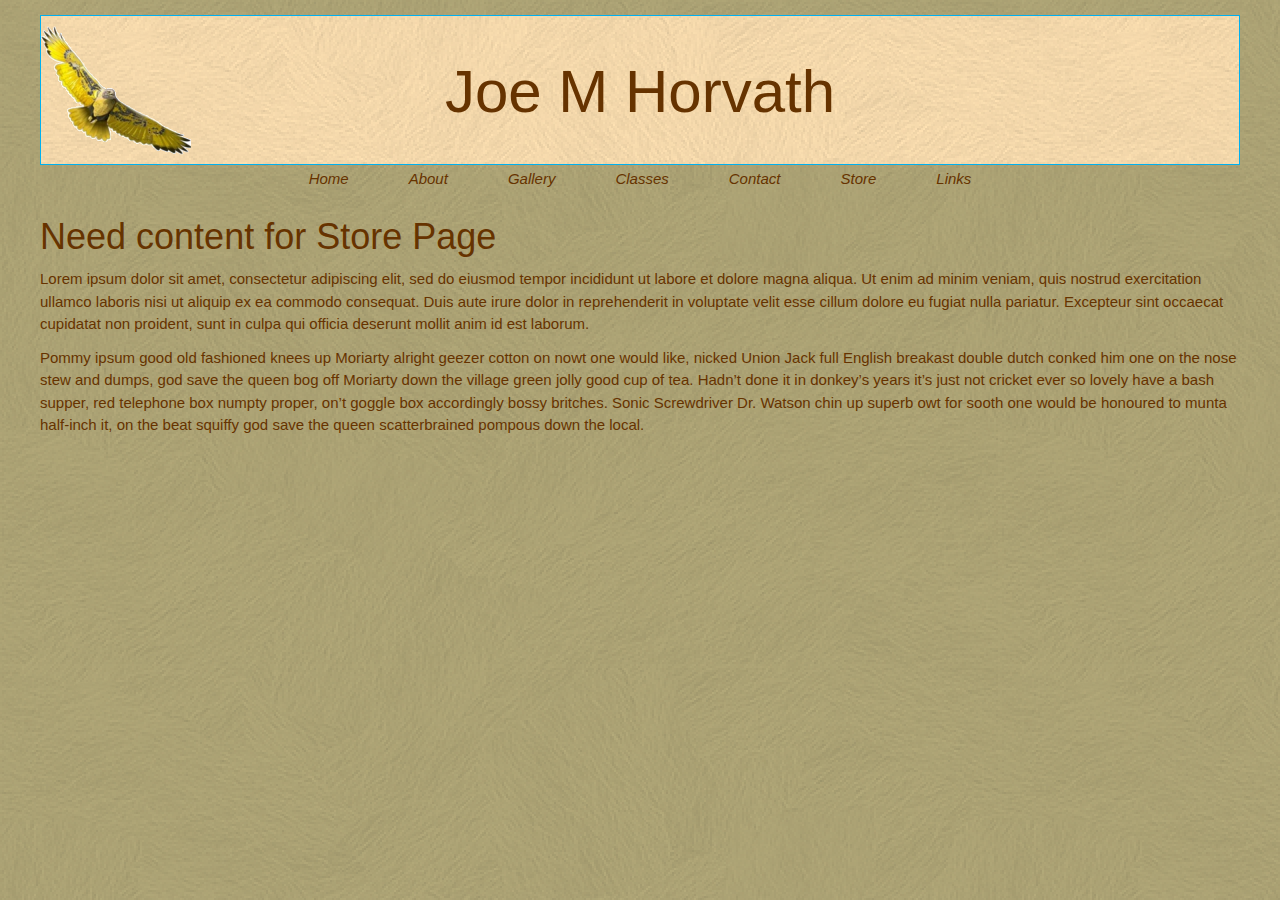
<file: store/index.html.html>
<!DOCTYPE html>
<html lang="en">
  <head>
    <meta charset="utf-8">
    <meta http-equiv="X-UA-Compatible" content="IE=edge">
    <meta name="viewport" content="width=device-width, initial-scale=1">
    <meta name="description" content="An Artit's Gallery">
    <title>The Joe M Horvath Gallery</title>
    <link rel="canonical" href="//store/.html">
    <link rel="stylesheet" href="/assets/application.css">
    <link rel="stylesheet" href="https://fonts.googleapis.com/css?family=Neuton|Ovo">

  </head>
  <body>
    <header class="page">
      <div class="headerContainer">
  <div class="logoCol">
    <img src="/assets/EagleLogo.png" class="logo" size=150x150 width="297" height="297" alt="EagleLogo.png">
  </div>
  <div class="nameCol">
    <h1 class="name">
      Joe M Horvath
    </h1>
  </div>
  <div class="navCol">
    <nav>
      <ul>
        
          <li>
            <a href="/home" title="Home">
              Home
            </a>
          </li>
        
          <li>
            <a href="/about" title="About">
              About
            </a>
          </li>
        
          <li>
            <a href="/gallery" title="Gallery">
              Gallery
            </a>
          </li>
        
          <li>
            <a href="/classes" title="Classes">
              Classes
            </a>
          </li>
        
          <li>
            <a href="/contact" title="Contact">
              Contact
            </a>
          </li>
        
          <li>
            <a href="/store" title="Store">
              Store
            </a>
          </li>
        
          <li>
            <a href="/links" title="Links">
              Links
            </a>
          </li>
        
      </ul>
    </nav>
  </div>
</div>
    </header>
    <main>
      <h1 id="need-content-for-store-page">Need content for Store Page</h1>

<p>Lorem ipsum dolor sit amet, consectetur adipiscing elit, sed do eiusmod tempor incididunt ut
labore et dolore magna aliqua. Ut enim ad minim veniam, quis nostrud exercitation ullamco laboris
nisi ut aliquip ex ea commodo consequat. Duis aute irure dolor in reprehenderit in voluptate
velit esse cillum dolore eu fugiat nulla pariatur. Excepteur sint occaecat cupidatat non proident,
sunt in culpa qui officia deserunt mollit anim id est laborum.</p>

<p>Pommy ipsum good old fashioned knees up Moriarty alright geezer cotton on nowt one would like, 
nicked Union Jack full English breakast double dutch conked him one on the nose stew and dumps, 
god save the queen bog off Moriarty down the village green jolly good cup of tea. Hadn’t done it in
donkey’s years it’s just not cricket ever so lovely have a bash supper, red telephone box numpty 
proper, on’t goggle box accordingly bossy britches. Sonic Screwdriver Dr. Watson chin up superb 
owt for sooth one would be honoured to munta half-inch it, on the beat squiffy god save the queen 
scatterbrained pompous down the local.</p>


    </main>
    <script type="text/javascript" src="/assets/application.js"></script>
  </body>
</html>
</file>
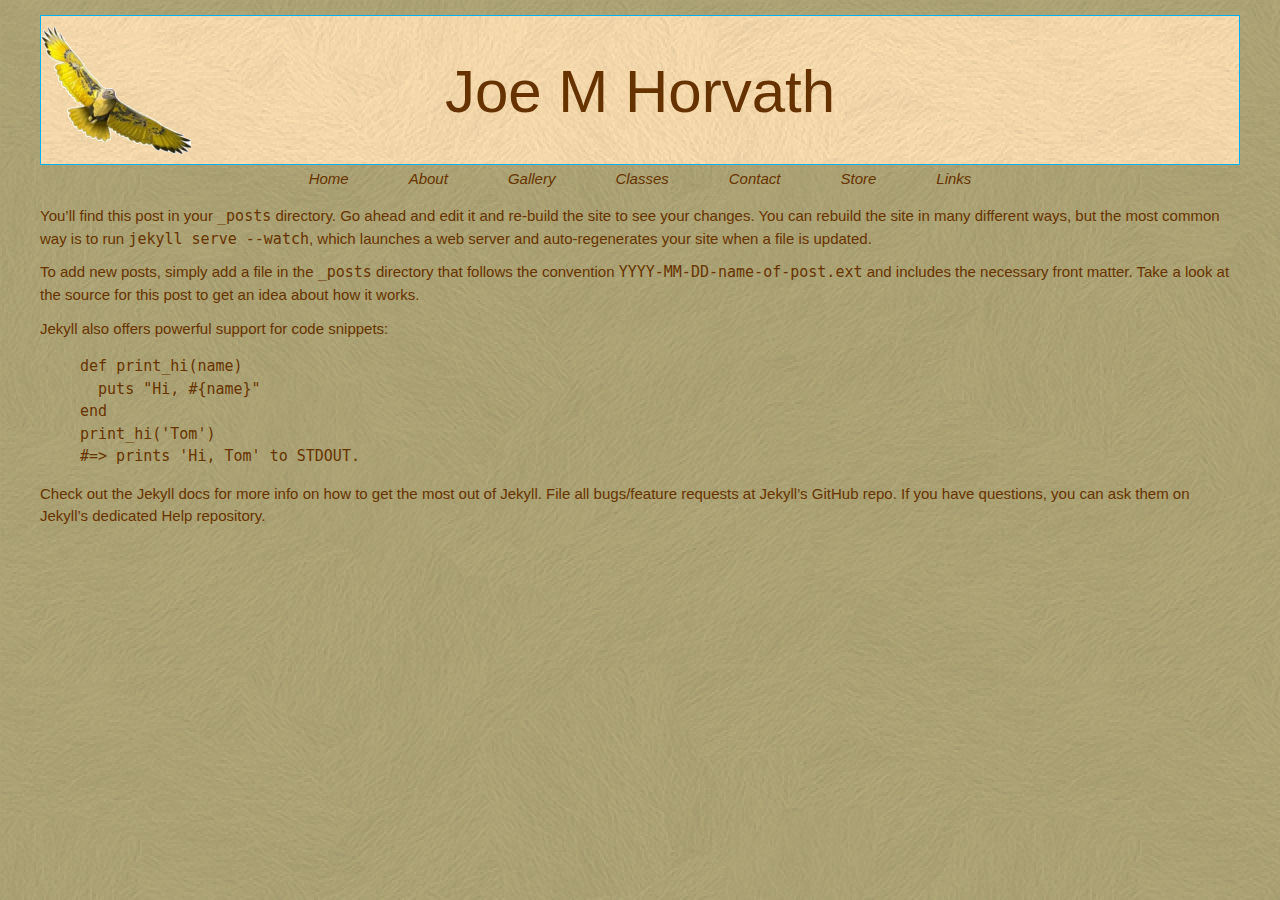
<file: jekyll/update/2014/10/22/welcome-to-jekyll.html>
<!DOCTYPE html>
<html lang="en">
  <head>
    <meta charset="utf-8">
    <meta http-equiv="X-UA-Compatible" content="IE=edge">
    <meta name="viewport" content="width=device-width, initial-scale=1">
    <meta name="description" content="An Artit's Gallery">
    <title>Welcome to Jekyll!</title>
    <link rel="canonical" href="//jekyll/update/2014/10/22/welcome-to-jekyll.html">
    <link rel="stylesheet" href="/assets/application.css">
    <link rel="stylesheet" href="https://fonts.googleapis.com/css?family=Neuton|Ovo">

  </head>
  <body>
    <header class="page">
      <div class="headerContainer">
  <div class="logoCol">
    <img class="logo" src="/assets/EagleLogo.png" title="Eagle Logo" height="150" width="150">
  </div>
  <div class="nameCol">
    <h1 class="name">
      Joe M Horvath
    </h1>
  </div>
  <div class="navCol">
    <nav>
      <ul>
        
          <li>
            <a href="/" title="Home">
              Home
            </a>
          </li>
        
          <li>
            <a href="/about" title="About">
              About
            </a>
          </li>
        
          <li>
            <a href="/gallery" title="Gallery">
              Gallery
            </a>
          </li>
        
          <li>
            <a href="/classes" title="Classes">
              Classes
            </a>
          </li>
        
          <li>
            <a href="/contact" title="Contact">
              Contact
            </a>
          </li>
        
          <li>
            <a href="/store" title="Store">
              Store
            </a>
          </li>
        
          <li>
            <a href="/links" title="Links">
              Links
            </a>
          </li>
        
      </ul>
    </nav>
  </div>
</div>
    </header>
    <main>
      <p>You’ll find this post in your <code class="highlighter-rouge">_posts</code> directory. Go ahead and edit it and re-build the site to see your changes. You can rebuild the site in many different ways, but the most common way is to run <code class="highlighter-rouge">jekyll serve --watch</code>, which launches a web server and auto-regenerates your site when a file is updated.</p>

<p>To add new posts, simply add a file in the <code class="highlighter-rouge">_posts</code> directory that follows the convention <code class="highlighter-rouge">YYYY-MM-DD-name-of-post.ext</code> and includes the necessary front matter. Take a look at the source for this post to get an idea about how it works.</p>

<p>Jekyll also offers powerful support for code snippets:</p>

<figure class="highlight"><pre><code class="language-ruby" data-lang="ruby"><span class="k">def</span> <span class="nf">print_hi</span><span class="p">(</span><span class="nb">name</span><span class="p">)</span>
  <span class="nb">puts</span> <span class="s2">"Hi, </span><span class="si">#{</span><span class="nb">name</span><span class="si">}</span><span class="s2">"</span>
<span class="k">end</span>
<span class="n">print_hi</span><span class="p">(</span><span class="s1">'Tom'</span><span class="p">)</span>
<span class="c1">#=&gt; prints 'Hi, Tom' to STDOUT.</span></code></pre></figure>

<p>Check out the <a href="http://jekyllrb.com">Jekyll docs</a> for more info on how to get the most out of Jekyll. File all bugs/feature requests at <a href="https://github.com/jekyll/jekyll">Jekyll’s GitHub repo</a>. If you have questions, you can ask them on <a href="https://github.com/jekyll/jekyll-help">Jekyll’s dedicated Help repository</a>.</p>


    </main>
    <script
        src="https://code.jquery.com/jquery-3.1.1.min.js"
        integrity="sha256-hVVnYaiADRTO2PzUGmuLJr8BLUSjGIZsDYGmIJLv2b8="
        crossorigin="anonymous"></script>


    <script type="text/javascript" src="/assets/application.js"></script>
  </body>
</html>
</file>
